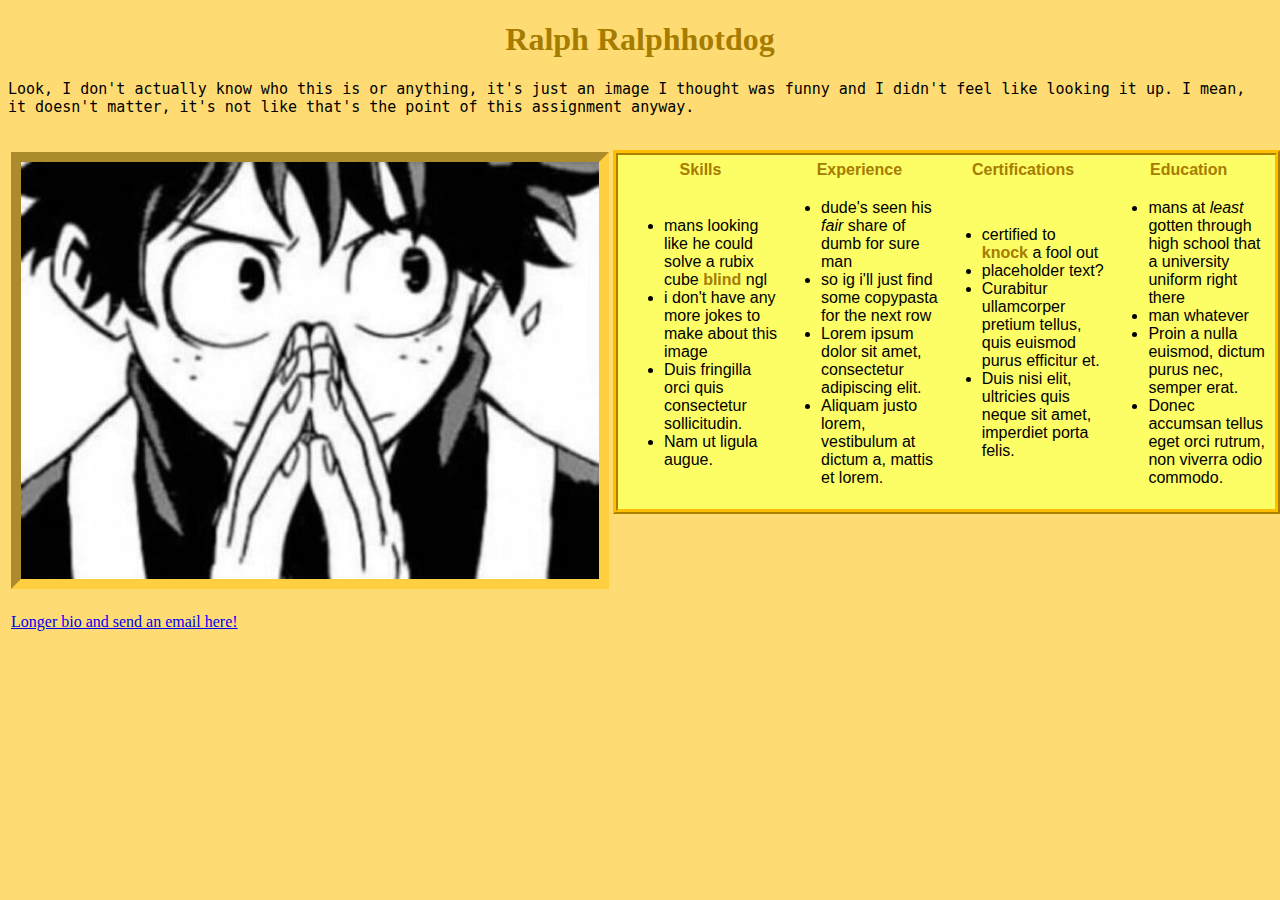
<file: index.html>
<!DOCTYPE html>
<html lang="en" dir="ltr">

<head>
  <meta charset="utf-8">
  <title>Resume</title>
  <link rel="stylesheet" href="css/styles.css">
</head>

<body>
  <H1>Ralph Ralphhotdog</H1>
  <table>
    <tr>
      <p id="shortbio">Look, I don't actually know who this is or anything, it's
        just an image I thought was funny and I didn't feel like looking
        it up. I mean, it doesn't matter, it's not like that's the point
        of this assignment anyway.</p><br>
      <td><img src="concern.jpg"></td>
      <td>
      <div class="quals"> <!--less padding then bio, also aligned with image-->
        <table>
          <tr>
            <th>Skills</th>
            <th>Experience</th>
            <th>Certifications</th>
            <th>Education</th>
          </tr>
          <tr>
            <!--unordered lists in here so i don't need like 10 tr's-->
            <td>
              <!--skills-->
              <ul>
                <li>mans looking like he could solve a rubix cube <strong>blind</strong> ngl</li>
                <li>i don't have any more jokes to make about this image</li>
                <li>Duis fringilla orci quis consectetur sollicitudin.</li>
                <li>Nam ut ligula augue.</li>
              </ul>
            </td>
            <td>
              <!--experience-->
              <ul>
                <li>dude's seen his <em>fair</em> share of dumb for sure man</li>
                <li>so ig i'll just find some copypasta for the next row</li>
                <li>Lorem ipsum dolor sit amet, consectetur adipiscing elit.</li>
                <li>Aliquam justo lorem, vestibulum at dictum a, mattis et lorem.</li>
              </ul>
            </td>
            <td>
              <!--certifications-->
              <ul>
                <li>certified to <strong>knock</strong> a fool out</li>
                <li>placeholder text?</li>
                <li>Curabitur ullamcorper pretium tellus, quis euismod purus efficitur et.</li>
                <li>Duis nisi elit, ultricies quis neque sit amet, imperdiet porta felis.</li>
              </ul>
            </td>
            <td>
              <!--education-->
              <ul>
                <li>mans at <em>least</em> gotten through high school that a
                  university uniform right there</li>
                <li>man whatever</li>
                <li>Proin a nulla euismod, dictum purus nec, semper erat.</li>
                <li>Donec accumsan tellus eget orci rutrum, non viverra odio commodo.</li>
              </ul>
            </td>
          </tr>

        </table>
        </div>
      </td>
    </tr>
    <tr> <!--just to make sure this goes UNDER the pic-->
      <td>
        <p><a href="bio.html">Longer bio and send an email here!</a></p>
      </td>
    </tr>
  </table>
</body>
</file>
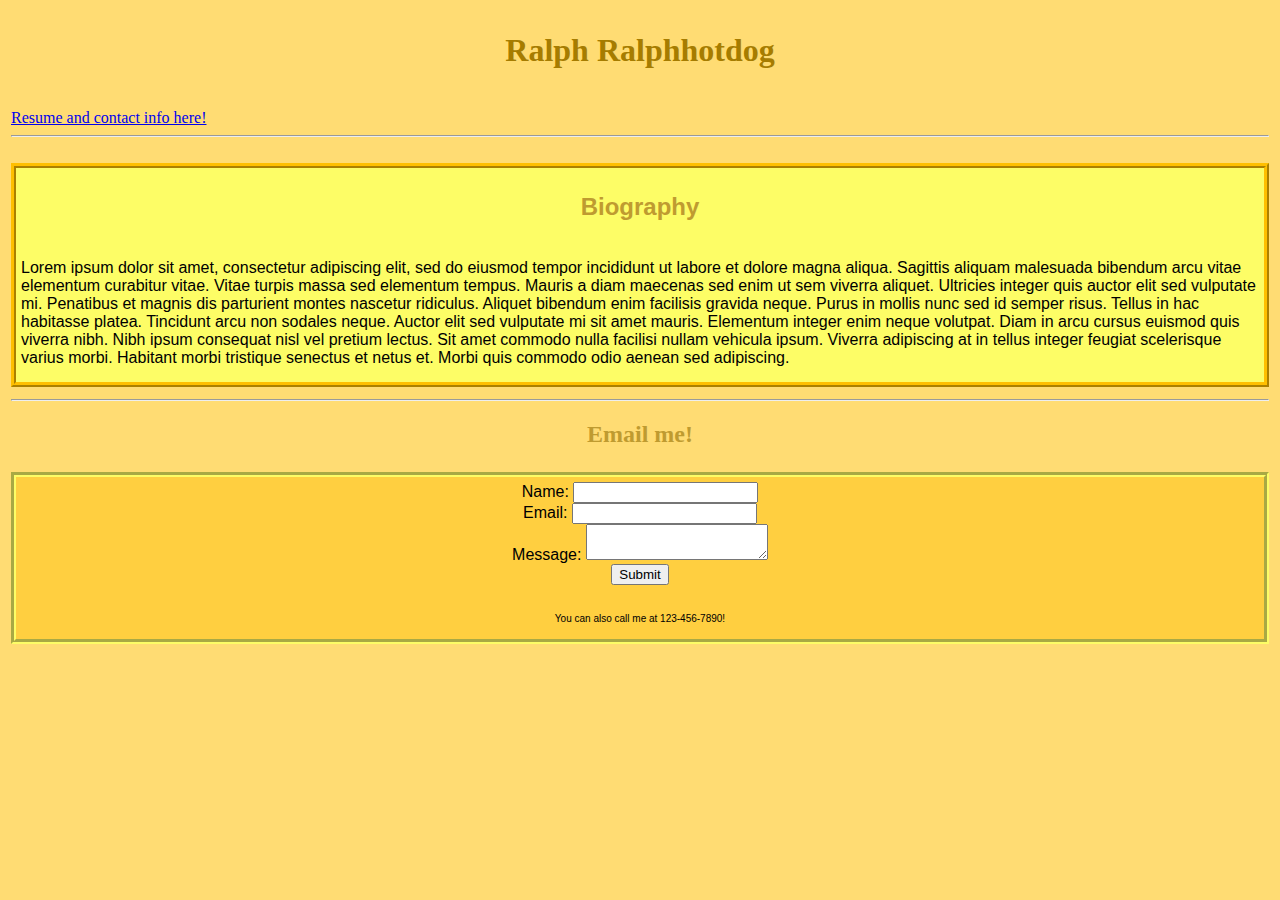
<file: bio.html>
<!DOCTYPE html>
<html lang="en" dir="ltr">

<head>
  <meta charset="utf-8">
  <title>Biography</title>
  <link rel="stylesheet" href="css/styles.css">
</head>

<body>
  <table>
    <tr>
      <td>
        <h1>Ralph Ralphhotdog</h1><br>
        <a href="index.html">Resume and contact info here!</a>
        <hr><br>
        <div class="bio"> <!--mostly the same as quals, but more padding-->
          <p>
          <h2>Biography</h2><br>
          Lorem ipsum dolor sit amet, consectetur adipiscing elit, sed do eiusmod tempor incididunt ut labore et dolore magna aliqua. Sagittis aliquam malesuada bibendum arcu vitae elementum curabitur vitae. Vitae turpis massa sed elementum tempus.
          Mauris a diam maecenas sed enim ut sem viverra aliquet. Ultricies integer quis auctor elit sed vulputate mi. Penatibus et magnis dis parturient montes nascetur ridiculus. Aliquet bibendum enim facilisis gravida neque. Purus in mollis nunc
          sed
          id semper risus. Tellus in hac habitasse platea. Tincidunt arcu non sodales neque. Auctor elit sed vulputate mi sit amet mauris. Elementum integer enim neque volutpat. Diam in arcu cursus euismod quis viverra nibh. Nibh ipsum consequat nisl
          vel pretium lectus. Sit amet commodo nulla facilisi nullam vehicula ipsum. Viverra adipiscing at in tellus integer feugiat scelerisque varius morbi. Habitant morbi tristique senectus et netus et. Morbi quis commodo odio aenean sed
          adipiscing.
          </p>
        </div>
      </td>
    </tr>
    <tr>
      <td>
        <hr>
        <h2>Email me!</h2>
      </td>
    </tr>
    <tr>
      <td>
        <div class="contact">
        <form action="mailto:notarealemail@notarealdomain.nah" method="post" enctype="text/plain">
          <label for="name">Name:</label>
          <input type="text" id="name" name="name"><br>
          <label for="email">Email:</label>
          <input type="text" id="email" name="email"><br>
          <label for="message">Message: </label>
          <textarea id="message" name="message" rows="2" cols="20"></textarea><br>
          <input type="submit" name="s">
        </form>
        <br><p>You can also call me at 123-456-7890!</p>
        </div>
      </td>
    </tr>
  </table>
</body>
</file>
<file: css/styles.css>
body{
  background-color: #ffdc73;
}

div p{ /*makes bio paragraph text smaller*/
  font-size: 10px;
}

h1{
  color:   	#a67c00;
  text-align: center;
}

h2{
  color:   	#bf9b30;
  text-align: center;
}

img{
  border: 10px inset  	#ffcf40;
}

strong{
  color: 	#a67c00;
}

th{
  color: 	#a67c00;
}

h1 + p{ /*makes shortbio text larger*/
  font-size: 15px;
}

.bio{
  border: 5px ridge #ffbf00;
  background-color: #fdfd66;
  font-family: sans-serif;
  padding: 5px;
}

.contact{
  border: 5px groove #fdfd66;
  background-color:  	#ffcf40;
  font-family: sans-serif;
  text-align: center;
  padding: 5px;
}

.quals{
  border: 5px ridge #ffbf00;
  background-color: #fdfd66;
  font-family: sans-serif;
  padding: 3px;
  position:absolute;
  top:150px; /*aligns table with image*/
}

#shortbio{ /*csslint wants to kill me for this*/
  font-family: monospace;
}
</file>
